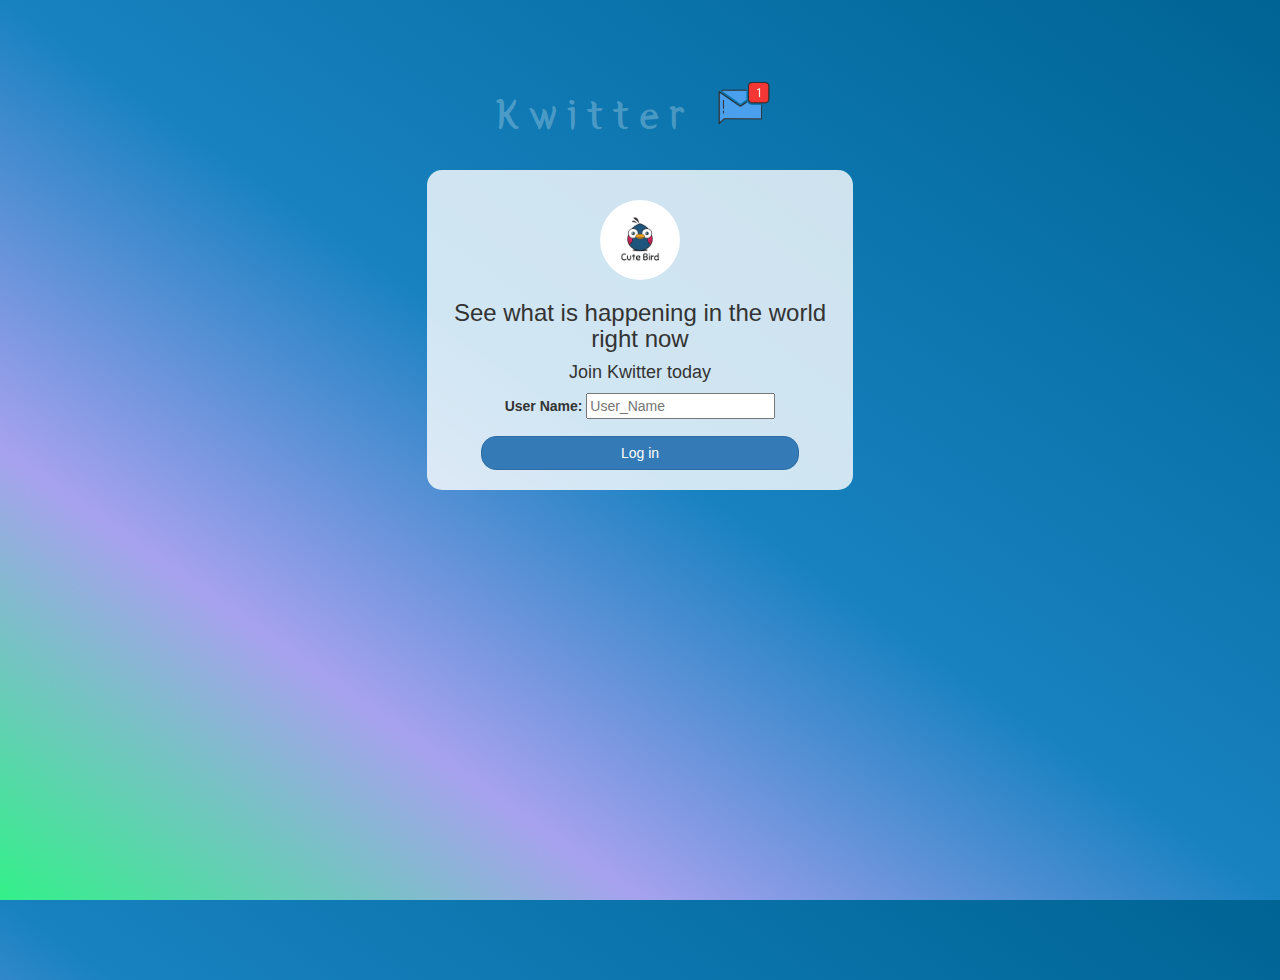
<file: C93/index.html>
<!DOCTYPE html>
<html>
<head>
	<title>Kwitter</title>
<link href="https://fonts.googleapis.com/css?family=Yeon+Sung&display=swap" rel="stylesheet"><meta name="viewport" content="width=device-width, initial-scale=1">

<link rel="stylesheet" href="https://maxcdn.bootstrapcdn.com/bootstrap/3.4.0/css/bootstrap.min.css">
<script src="https://ajax.googleapis.com/ajax/libs/jquery/3.4.1/jquery.min.js"></script>
<script src="https://maxcdn.bootstrapcdn.com/bootstrap/3.4.0/js/bootstrap.min.js"></script>

<link rel="stylesheet" type="text/css" href="style.css">
<script src="kwitter.js"></script>
</head>
<body>
<center>
	<h1 class="header">	
		Kwitter	<sup>
	<img src="m2.png">
	</sup>
</h1>
	<div class="col-lg-4 col-md-6 col-sm-6 col-xs-11 login_div">
	<img src="logo.png" class="logo">
		<h3 >See what is happening in the world right now</h3>
		<h4 >Join Kwitter today</h4>
		<div class="form-group">
		  <label >User Name:</label>
          <input type="text" id="user_name" class="from-control" placeholder="User_Name">
		</div>
		<button id="login_button" class="btn btn-primary" onclick="addUser()">Log in</button>
		<br><br>
	</div>
</center>
</body>
</html>
</file>
<file: C93/style.css>
html, body
{
  height: 100%;
  margin: 0;
}

body
{
background-image: linear-gradient(to right top, #33f189, #3125d96d, #1882c1, #0a73aa, #006494);
}

.header
{
	color: rgba(255, 255, 255, 0.276);font-family: 'Yeon Sung';font-size: 45px;letter-spacing: 10px;margin-top: 80px;
}
.header img
{
	width: 80px;margin-left: -15px;
}

.login_div
{
	background: rgba(255,255,255,0.8);float: none;border-radius: 15px;
}

.logo
{
	width: 80px;margin-top: 30px;border-radius: 40px;
}

#login_button
{
	width: 80%;border-radius: 15px;
}

.room_name
{
	cursor: pointer;
	font-size: 20px;
}


#logout
{
	font-size: 20px; float: right;
}


#output
{
	padding: 10px; width:80%;background: rgba(255,255,255,0.8);border-radius: 15px;
}

.input_div_room_page
{
	width: 80%;
}

.input_div label
{
	color: white;font-size: 20px;
}


.input_div_message_page
{
	position: fixed;bottom: 0px;width: 100%;background: rgba(255,255,255,0.8);
}
.input_div_message_page label
{
	color: black;
}
.input_div_message_page #msg
{
	width: 80%;
}
.input_div_message_page button
{
	margin-top: 15px;
	width: 50%; 
}
.color_white
{
	color: white
}

.user_tick
{
	width:20px;
}
.message_h4
{
	padding-left:5px;color:grey;
}
</file>
